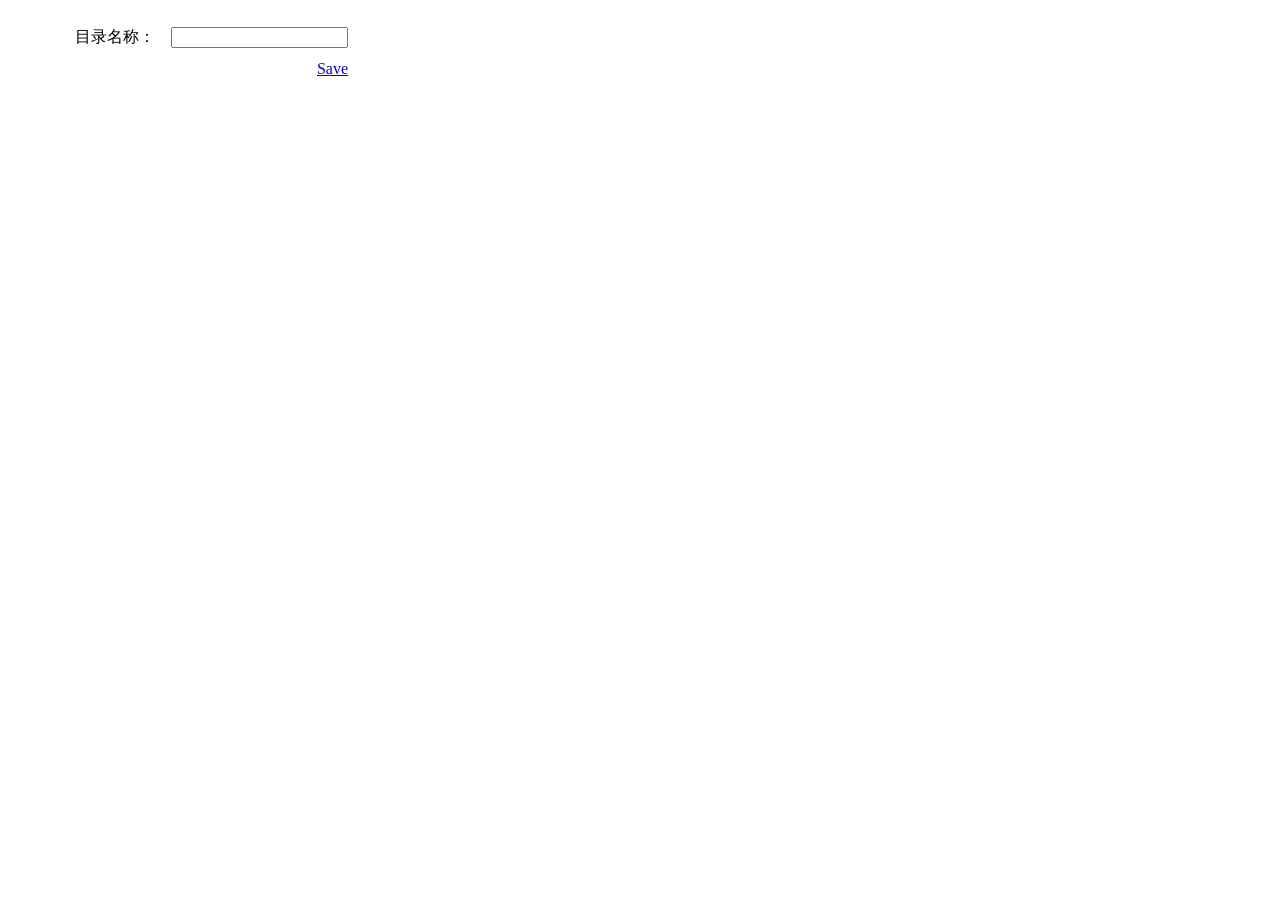
<file: AddMulu.html>
﻿<!DOCTYPE html PUBLIC "-//W3C//DTD XHTML 1.0 Transitional//EN" "http://www.w3.org/TR/xhtml1/DTD/xhtml1-transitional.dtd">

<html xmlns="http://www.w3.org/1999/xhtml">
<head>

    <meta charset="UTF-8">
    <title>注册</title>

    <script type="text/javascript" src="jquery-easyui-1.4.1/jquery.min.js"></script>
    <script type="text/javascript" src="Scripts/jquery.easyui.min.js"></script>
    <script type="text/javascript" src="Scripts/ajaxfileupload.js"></script>
    <script type="text/javascript">
        var prtW = window.opener;
        var prtA;
        if (prtW != null) {
            prtA = prtW.document.getElementById("Cname").value;

        }
    </script>


</head>
<body>

    <div style="margin: 10px 0;"></div>

    <form id="myForm" method="post">



        <div title="注册" style="width: 600px; padding: 10px 60px 20px 60px">
            <table cellpadding="5">




                <tr>
                    <td>目录名称：</td>
                    <td>&nbsp;<input id="CDName" name="CDName" type="text" /></td>
                </tr>

                <tr>
                    <td>&nbsp;</td>
                    <td align="right"><a href="#" id="btnLogin" name="btnLogin" onclick="GetPost();">Save</a></td>
                </tr>
            </table>
        </div>

    </form>


    <script type="text/javascript">


        function GetPost() {


            $(function () {
                $.post("Handler/CourseHandler.ashx?action=AddDirectory", { "CDid": prtA, "CDName": $("#CDName").val() },
                         function (data) {
                             alert(data);
                         }, "json");
            })

        }

    </script>




    <style scoped="scoped">
        .textbox
        {
            height: 20px;
            margin: 0;
            padding: 0 2px;
            box-sizing: content-box;
        }
    </style>

</body>
</html>
</file>
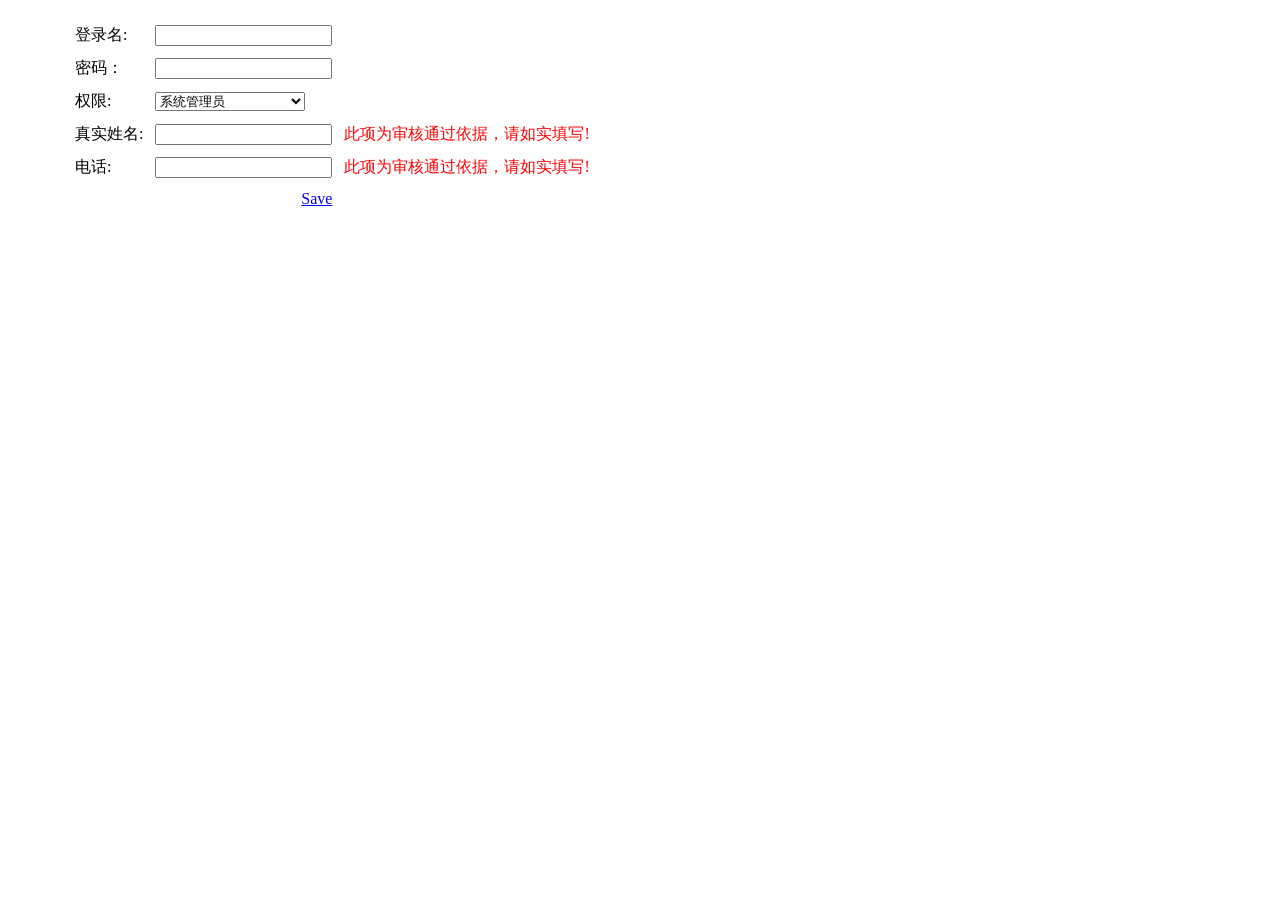
<file: Test_adminAdd.html>
﻿<!DOCTYPE html>
<html xmlns="http://www.w3.org/1999/xhtml">
<head>
<meta http-equiv="Content-Type" content="text/html; charset=utf-8"/>
    <title></title>

   <script type="text/javascript" src="Scripts/jquery.min.js"></script>
    
   <script type="text/javascript" src="Scripts/jquery.easyui.min.js"></script>

</head>
<body>

    <form id="myForm" method="post">

    	<div  title="注册" style="width:600px;padding:10px 60px 20px 60px">
		<table cellpadding="5">
			<tr>
				<td>登录名:</td>
				<td><input id="userName" name="userName"  ></td>
			</tr>

            			<tr>
				<td>密码：</td>
				<td><input id="password" name="password" type="password" ></td>
			</tr>

  

            	<tr>
				<td>权限:</td>
				<td><select id="power" name="power"  name="state" style="width:150px;">
                    <option value="系统管理员">系统管理员</option>
                    <option value="系统管理员">课程管理员</option>
	</select></td>
			</tr>

  
       
			<tr>
				<td>真实姓名:</td>
				<td><input name="turename" ></td>
                <td><div style="color:Red;">此项为审核通过依据，请如实填写!</div></td>
			</tr>

            <tr>
				<td>电话:</td> 
				<td><input name="phone" ></td>
                 <td><div style="color:Red;">此项为审核通过依据，请如实填写!</div></td>
			</tr>

	
            <tr>
				<td></td>
				<td align="right"><a href="#"  id="btnLogin">Save</a></td>
			</tr>
		</table>
	</div>

        </form>



</body>
</html>


<script type="text/javascript">
    $(function () {

        $("#btnLogin").click(function () {


          
            $('#myForm').form('submit', {
                url: 'Handler/AdminHandler.ashx?action=add',
                onSubmit: function () {
                   // return $(this).form('validate');
                },
                success: function (data) {
                    var val = eval('(' + data + ')');
                    alert(val.errcode);

                    //if (val.errcode == 2) {
                    //    $('#dlg').dialog('open');
                    //}
                    //else if (val.errcode == 1) {
                    //    alert("恭喜您已完成注册操作！我们会尽快根据您所填写的 “电话”或者 “Email”与您联系 !确认后系统会自动审核通过！！请耐心等待！");
                    //    window.location = "login.aspx";
                    //}
                }
            });
        })
    })




</script>
</file>
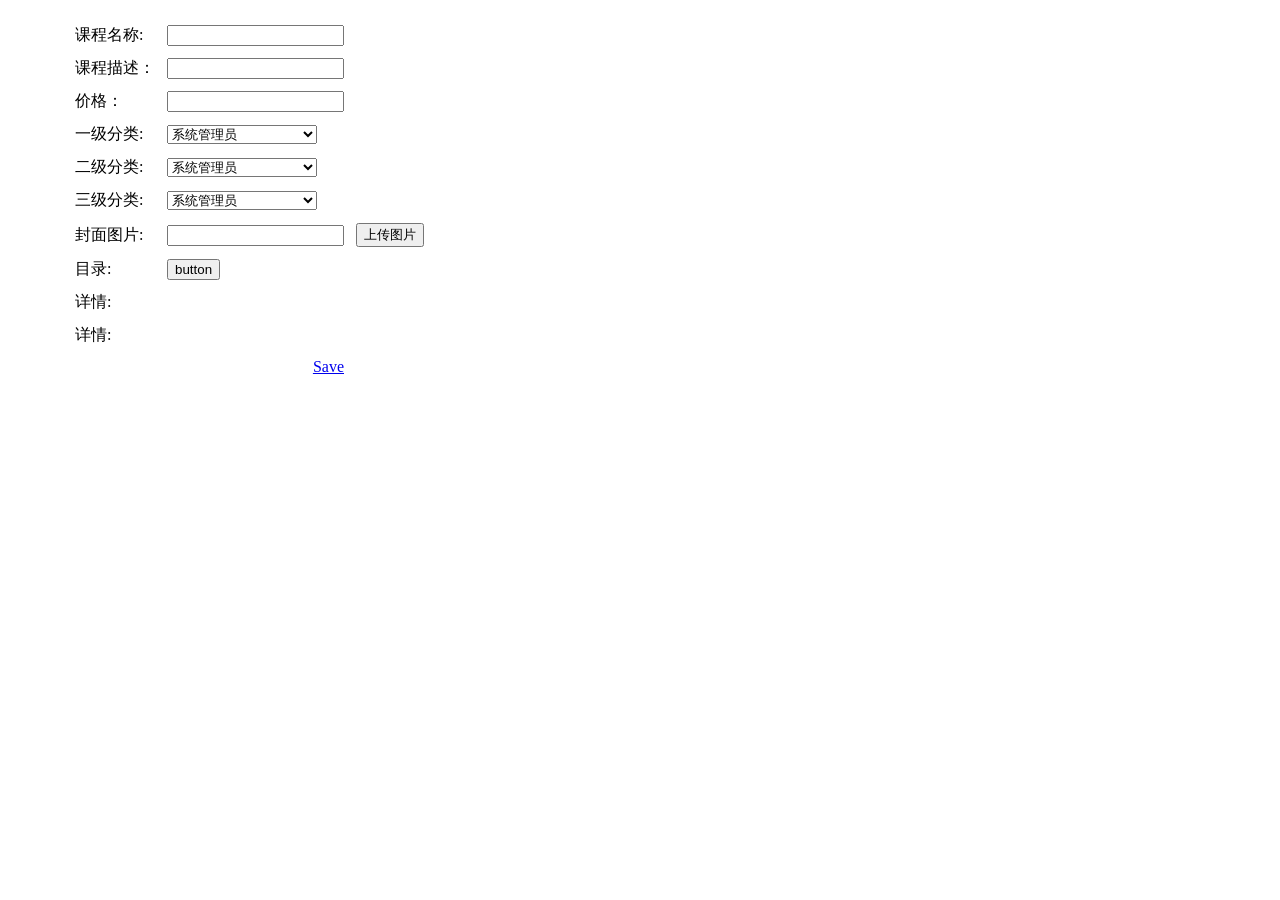
<file: Test_adminCourseDetails.html>
﻿<!DOCTYPE html>
<html xmlns="http://www.w3.org/1999/xhtml">
<head>
<meta http-equiv="Content-Type" content="text/html; charset=utf-8"/>
    <title></title>



   <script type="text/javascript" src="Scripts/jquery.min.js"></script>
    
   <script type="text/javascript" src="Scripts/jquery.easyui.min.js"></script>


     
        <script type="text/javascript">
            function OpenWin() {
                window.open("upfile.html", "aa", "", "");

            }
            function OpenWinAddMuli() {
               
                window.open("AddMulu.html", "aa", "", "");

            }
    </script>


</head>
<body>

    <form id="myForm" method="post">

    	<div  title="注册" style="width:600px;padding:10px 60px 20px 60px">
		<table cellpadding="5">
			<tr>
				<td>课程名称:</td>
				<td><input id="Cname" name="Cname"  ></td>
			</tr>

            			<tr>
				<td>课程描述：</td>
				<td><input id="Cdescribe" name="Cdescribe"  ></td>
			</tr>

              			<tr>
				<td>价格：</td>
				<td><input id="Cprice" name="Cprice"  ></td>
			</tr>





            	<tr>
				<td>一级分类:</td>
				<td><select id="CategoryOne" name="CategoryOne"  name="state" style="width:150px;">
                    <option value="系统管理员">系统管理员</option>
                    <option value="系统管理员">课程管理员</option>
	</select></td>
			</tr>




         	<tr>
				<td>二级分类:</td>
				<td><select id="CategoryTwo" name="CategoryTwo"  name="state" style="width:150px;">
                    <option value="系统管理员">系统管理员</option>
                    <option value="系统管理员">课程管理员</option>
	</select></td>
			</tr>




                     	<tr>
				<td>三级分类:</td>
				<td><select id="CategoryThree" name="CategoryThree"  name="state" style="width:150px;">
                    <option value="系统管理员">系统管理员</option>
                    <option value="系统管理员">课程管理员</option>
	</select></td>
			</tr>



  
       
			<tr>
				<td>封面图片:</td>
				<td><input name="Cpic" id="Cpic"></td>
                <td>
                    <input id="Button1" type="button" value="上传图片" onclick="OpenWin();" /></td>
			</tr>

            <tr>
				<td>目录:</td> 
				<td>
                    <input id="Button2" type="button" value="button" onclick="OpenWinAddMuli();" /></td>
                 <td>&nbsp;</td>
			</tr>

	
            
            <tr>
				<td>详情:</td> 
				<td><div id="mulu"></div></td>
                 <td>&nbsp;</td>
			</tr>

                        
            <tr>
				<td>详情:</td> 
				<td>&nbsp;</td>
                 <td>&nbsp;</td>
			</tr>



            <tr>
				<td></td>
				<td align="right"><a href="#"  id="btnLogin">Save</a></td>
			</tr>
		</table>
	</div>

        </form>



</body>
</html>


<script type="text/javascript">
    $(function () {

        $("#btnLogin").click(function () {


          
            $('#myForm').form('submit', {
                url: 'Handler/CourseHandler.ashx?action=add',
                onSubmit: function () {
                   // return $(this).form('validate');
                },
                success: function (data) {
                    alert(data);
                    //if (val.errcode == 2) {
                    //    $('#dlg').dialog('open');
                    //}
                    //else if (val.errcode == 1) {
                    //    alert("恭喜您已完成注册操作！我们会尽快根据您所填写的 “电话”或者 “Email”与您联系 !确认后系统会自动审核通过！！请耐心等待！");
                    //    window.location = "login.aspx";
                    //}
                }
            });
        })
    })




</script>
</file>
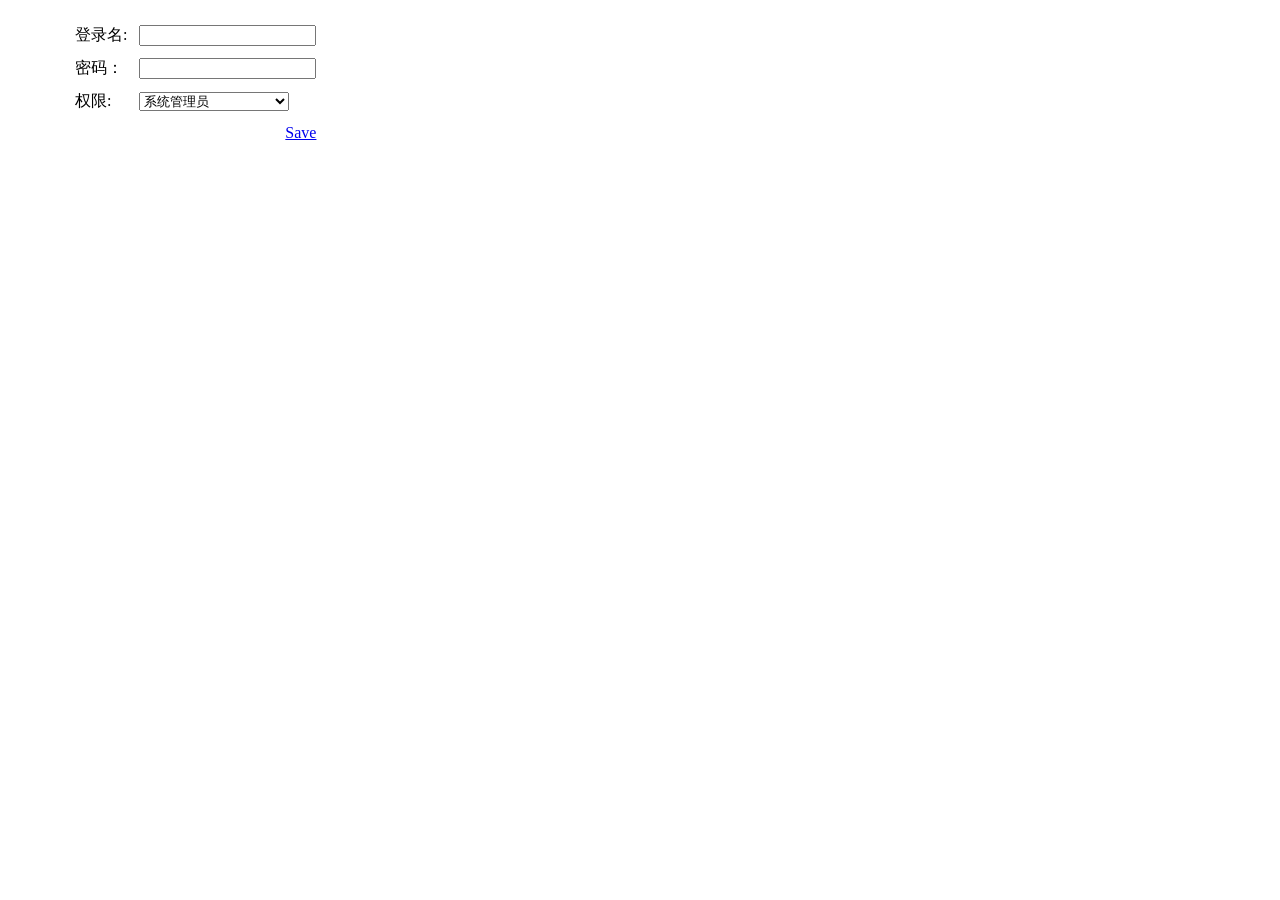
<file: Test_adminLogin.html>
﻿<!DOCTYPE html>
<html xmlns="http://www.w3.org/1999/xhtml">
<head>
<meta http-equiv="Content-Type" content="text/html; charset=utf-8"/>
    <title></title>

   <script type="text/javascript" src="Scripts/jquery.min.js"></script>
    
   <script type="text/javascript" src="Scripts/jquery.easyui.min.js"></script>

</head>
<body>

    <form id="myForm" method="post">

    	<div  title="注册" style="width:600px;padding:10px 60px 20px 60px">
		<table cellpadding="5">
			<tr>
				<td>登录名:</td>
				<td><input id="userName" name="userName"  ></td>
			</tr>

            			<tr>
				<td>密码：</td>
				<td><input id="password" name="password" type="password" ></td>
			</tr>

  

            	<tr>
				<td>权限:</td>
				<td><select id="power" name="power"  name="state" style="width:150px;">
                    <option value="系统管理员">系统管理员</option>
                    <option value="课程管理员">课程管理员</option>
	</select></td>
			</tr>

  	
            <tr>
				<td></td>
				<td align="right"><a href="#"  id="btnLogin">Save</a></td>
			</tr>
		</table>
	</div>

        </form>



</body>
</html>


<script type="text/javascript">
    $(function () {

        $("#btnLogin").click(function () {



            $('#myForm').form('submit', {
                url: 'Handler/AdminLoginAndRegHandler.ashx?action=login',
                onSubmit: function () {
                    // return $(this).form('validate');
                },
                success: function (data) {

                    var msg = eval('(' + data + ')');
                    if(msg.success =="登录成功")
                    {
                        alert(1);
                        window.location = "Test_courseShow.html";

                    }



                    
                }
            });
        })
    })




</script>
</file>
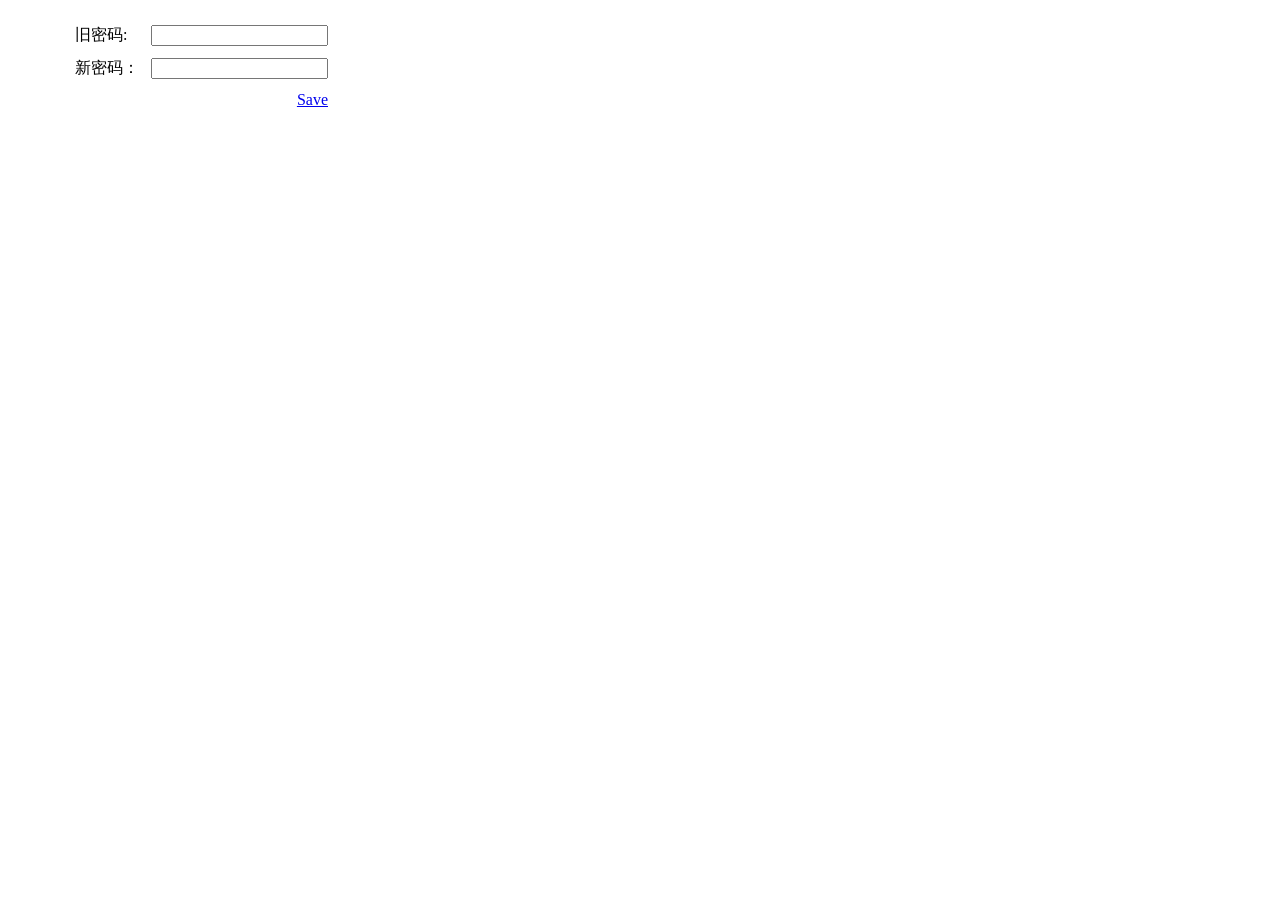
<file: Test_adminUpdatePwd.html>
﻿<!DOCTYPE html>
<html xmlns="http://www.w3.org/1999/xhtml">
<head>
<meta http-equiv="Content-Type" content="text/html; charset=utf-8"/>
    <title></title>

   <script type="text/javascript" src="Scripts/jquery.min.js"></script>
    
   <script type="text/javascript" src="Scripts/jquery.easyui.min.js"></script>

</head>
<body>

    <form id="myForm" method="post">

    	<div  title="注册" style="width:600px;padding:10px 60px 20px 60px">
		<table cellpadding="5">
			<tr>
				<td>旧密码:</td>
				<td><input id="userPwd" name="userPwd" type="password" ></td>
			</tr>

            			<tr>
				<td>新密码：</td>
				<td><input id="newPwd" name="newPwd" type="password" ></td>
			</tr>

  


  
       




	
            <tr>
				<td></td>
				<td align="right"><a href="#"  id="btnLogin">Save</a></td>
			</tr>
		</table>
	</div>

        </form>



</body>
</html>


<script type="text/javascript">
    $(function () {

        $("#btnLogin").click(function () {


          
            $('#myForm').form('submit', {

                url: 'Handler/AdminHandler.ashx?action=updatepass',
                onSubmit: function () {
                   // return $(this).form('validate');
                },
                success: function (data) {
                    var val = eval('(' + data + ')');
                  

                }
            });
        })
    })




</script>
</file>
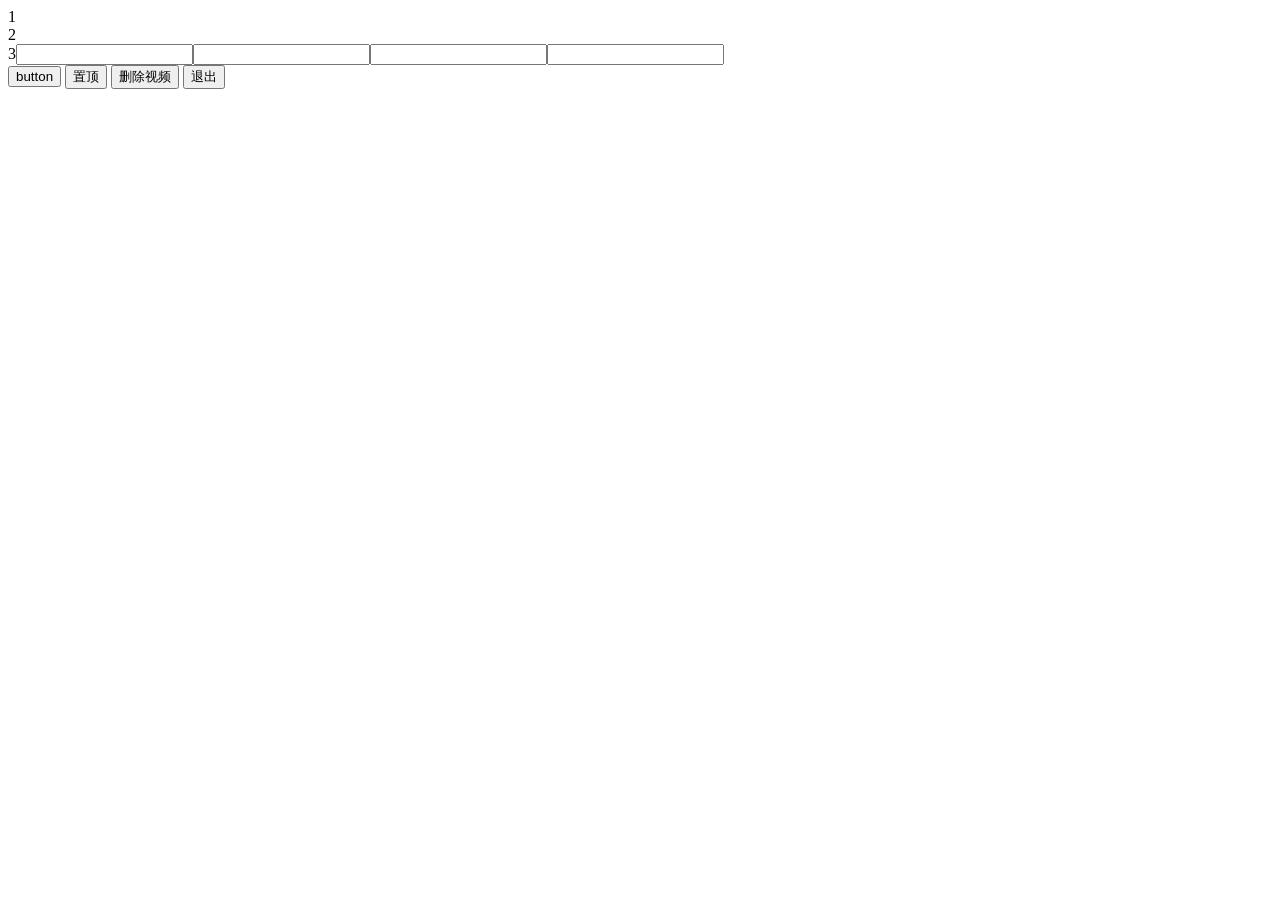
<file: Test_courseDIR.html>
﻿<!DOCTYPE html>
<html xmlns="http://www.w3.org/1999/xhtml">
<head>
<meta http-equiv="Content-Type" content="text/html; charset=utf-8"/>
    <title></title>

    
   <script type="text/javascript" src="Scripts/jquery.min.js"></script>
    
   <script type="text/javascript" src="Scripts/jquery.easyui.min.js"></script>

</head>
<body>
    <div id="1">1</div><div id="2">2</div><div id="3">3<input id="searchText" name="searchText" type="text" /><input id="CategoryOne" name="CategoryOne" type="text" /><input id="CategoryTwo" name="CategoryTwo" type="text" /><input id="CategoryThree" name="CategoryThree" type="text" /></div>
    <input id="Button1" type="button" value="button" />
        <input id="top" type="button" value="置顶" />


     <input id="delVideo" type="button" value="删除视频" />


    <input id="quit" type="button" value="退出" />

    <div id ="result"></div>

</body>
</html>
<script type="text/javascript">





    $(function () {
        $("#1").click(function () {

            $.ajax({
                type: "POST",
                url: "Handler/CourseHandler.ashx?action=AddDirectory",
                data: "CDName=aaaa&CDid=1",
                success: function (msg) {
                   
                }
            });

        })

        $("#2").click(function () {
            

            $.ajax({
                type: "POST",
                url: "Handler/CourseHandler.ashx?action=show",
                data: "pageStart=" + $("#2").text() + "&searchText=" + $("#searchText").val() + "&CategoryOne=" + $("#CategoryOne").val() + "&CategoryTwo=" + $("#CategoryTwo").val() + "&CategoryThree=" + $("#CategoryThree").val(),
                success: function (msg) {

                }
            });


        })

        $("#3").click(function () {
           

            $.ajax({
                type: "POST",
                url: "Handler/CourseHandler.ashx?action=getcategory",
                data: "pageStart=" + $("#3").text(),
                success: function (msg) {

                }
            });

        })


        $("#Button1").click(function () {


            $.ajax({
                type: "POST",
                url: "Handler/CourseHandler.ashx?action=getcourse",
                data: "ID=1",
                success: function (msg) {
                    alert(msg);
                }
            });

        })



        //$("#delVideo").click(function () {


        //    $.ajax({
        //        type: "POST",
        //        url: "Handler/CourseHandler.ashx?action=delvideo",
        //        data: "Did=1&courseId=1&Vid=1",
        //        success: function (msg) {
        //            alert(msg);
        //        }
        //    });

        //})


        //$("#top").click(function () {


        //    $.ajax({
        //        type: "POST",
        //        url: "Handler/CourseHandler.ashx?action=top",
        //        data: "ID=1",
        //        success: function (msg) {
        //            alert(msg);
        //        }
        //    });

        //})




        $("#quit").click(function () {


            $.ajax({
                type: "POST",
                url: "Handler/AdminHandler.ashx?action=quit",
                data: "ID=1",
                success: function (msg) {

                    var data = eval('(' + msg + ')');
                    if (data.success == "退出成功") {
                        window.location = "Test_adminLogin.html";

                    }

                    alert(msg);
                }
            });

        })






    })


</script>
</file>
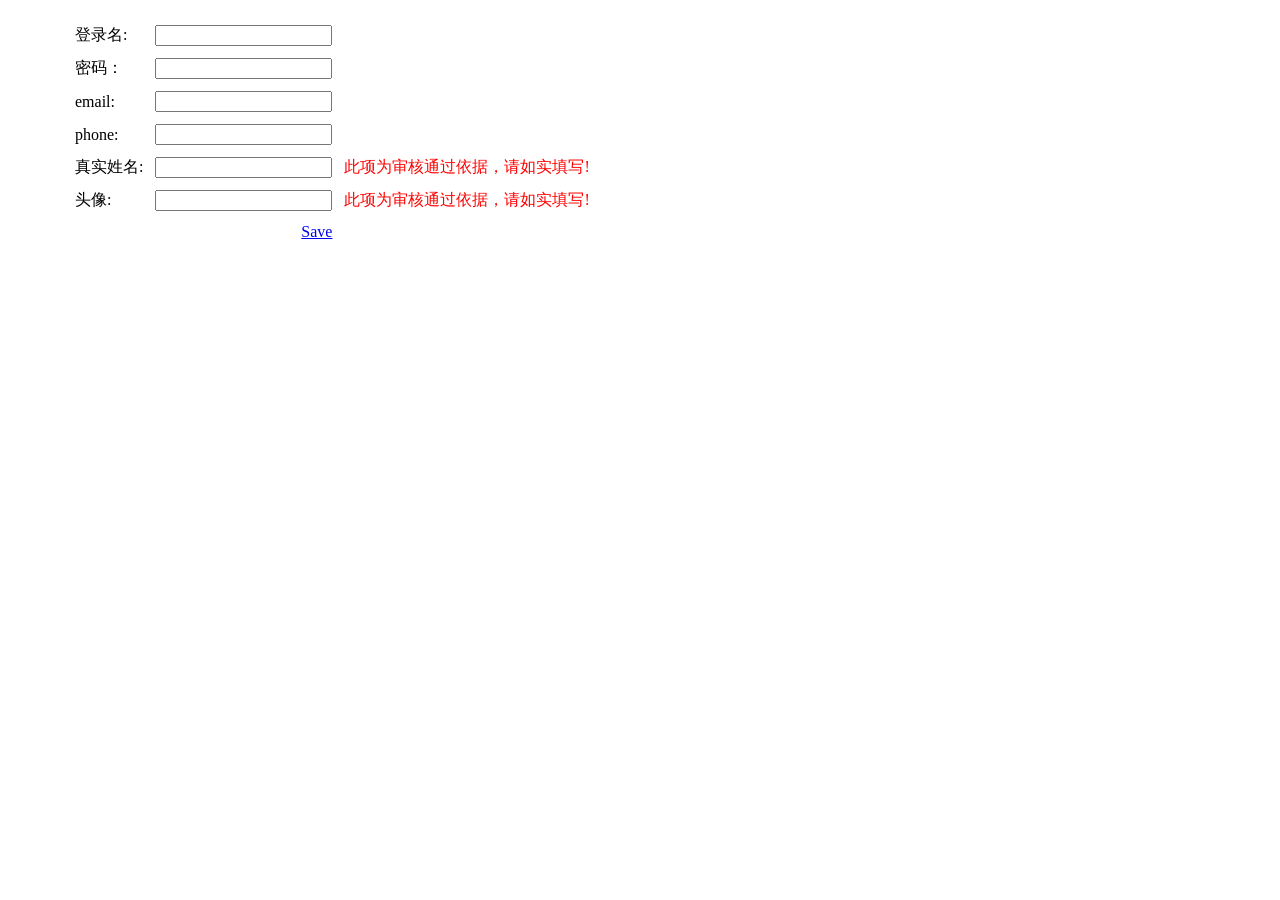
<file: Test_UserAdd.html>
﻿<!DOCTYPE html>
<html xmlns="http://www.w3.org/1999/xhtml">
<head>
<meta http-equiv="Content-Type" content="text/html; charset=utf-8"/>
    <title></title>

   <script type="text/javascript" src="Scripts/jquery.min.js"></script>
    
   <script type="text/javascript" src="Scripts/jquery.easyui.min.js"></script>

</head>
<body>

    <form id="myForm" method="post">

    	<div  title="注册" style="width:600px;padding:10px 60px 20px 60px">
		<table cellpadding="5">
			<tr>
				<td>登录名:</td>
				<td><input id="userName" name="userName"  ></td>
			</tr>

            			<tr>
				<td>密码：</td>
				<td><input id="userPwd" name="userPwd" type="password" ></td>
			</tr>

  

            	<tr>
				<td>email:</td>
						<td><input id="email" name="email" ></td>
			</tr>

  
               	<tr>
				<td>phone:</td>
						<td><input id="phone" name="phone" ></td>
			</tr>




       
			<tr>
				<td>真实姓名:</td>
				<td><input name="nickname" id="nickname"></td>
                <td><div style="color:Red;">此项为审核通过依据，请如实填写!</div></td>
			</tr>

            <tr>
				<td>头像:</td> 
				<td><input name="userPic" ></td>
                 <td><div style="color:Red;">此项为审核通过依据，请如实填写!</div></td>
			</tr>

	
            <tr>
				<td></td>
				<td align="right"><a href="#"  id="btnLogin">Save</a></td>
			</tr>
		</table>
	</div>

        </form>



</body>
</html>


<script type="text/javascript">
    $(function () {

        $("#btnLogin").click(function () {


          
            $('#myForm').form('submit', {
                url: 'Handler/OnCourseHandler.ashx?action=deletecollection&CourseID=1',
                onSubmit: function () {
                   // return $(this).form('validate');
                },
                success: function (data) {
                    var val = eval('(' + data + ')');
                    alert(val.errcode);

                    //if (val.errcode == 2) {
                    //    $('#dlg').dialog('open');
                    //}
                    //else if (val.errcode == 1) {
                    //    alert("恭喜您已完成注册操作！我们会尽快根据您所填写的 “电话”或者 “Email”与您联系 !确认后系统会自动审核通过！！请耐心等待！");
                    //    window.location = "login.aspx";
                    //}
                }
            });
        })
    })




</script>
</file>
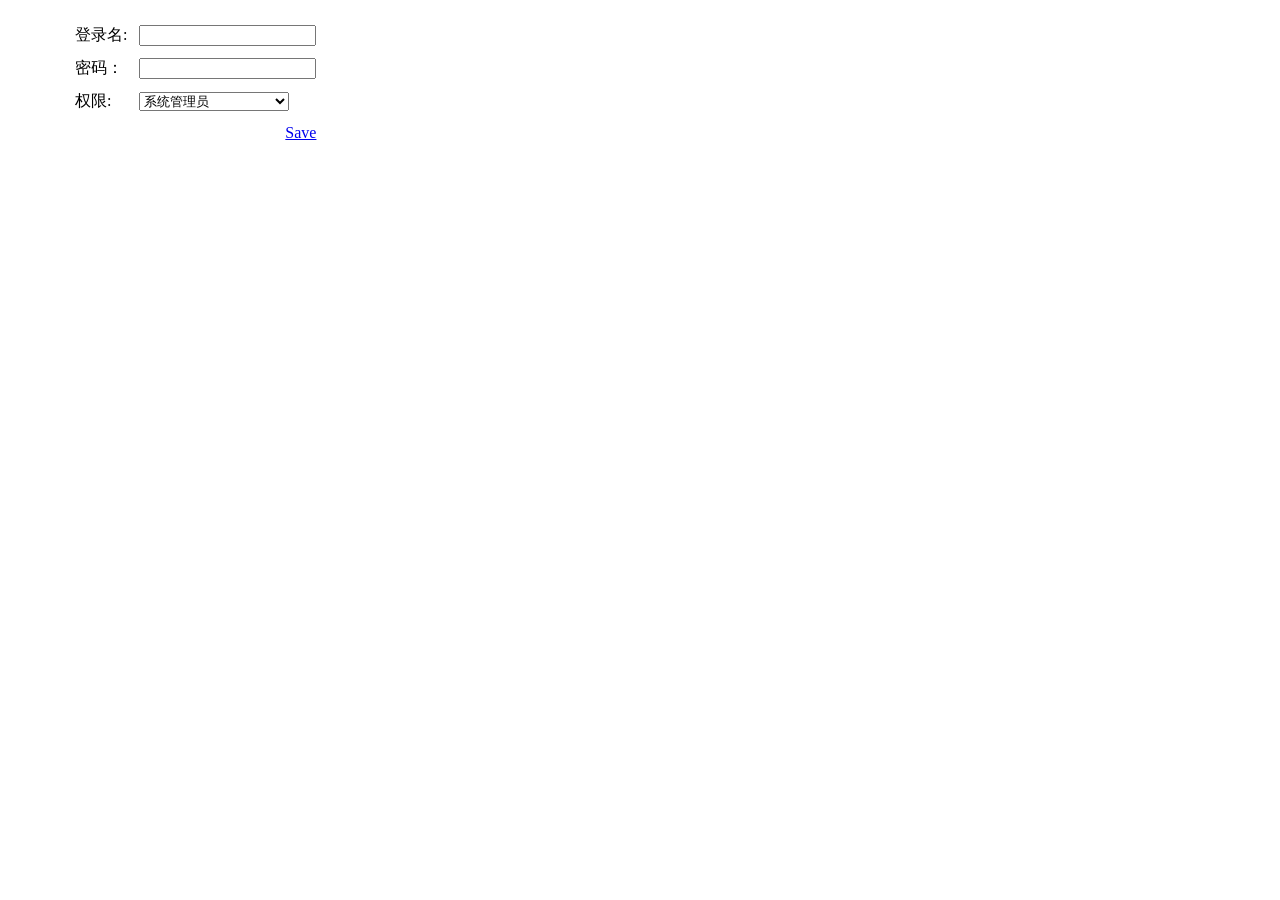
<file: Test_UserIsLogin.html>
﻿<!DOCTYPE html>
<html xmlns="http://www.w3.org/1999/xhtml">
<head>
<meta http-equiv="Content-Type" content="text/html; charset=utf-8"/>
    <title></title>

   <script type="text/javascript" src="Scripts/jquery.min.js"></script>
    
   <script type="text/javascript" src="Scripts/jquery.easyui.min.js"></script>

</head>
<body>

    <form id="myForm" method="post">

    	<div  title="注册" style="width:600px;padding:10px 60px 20px 60px">
		<table cellpadding="5">
			<tr>
				<td>登录名:</td>
				<td><input id="userName" name="userName"  ></td>
			</tr>

            			<tr>
				<td>密码：</td>
				<td><input id="password" name="password" type="password" ></td>
			</tr>

  

            	<tr>
				<td>权限:</td>
				<td><select id="power" name="power"  name="state" style="width:150px;">
                    <option value="系统管理员">系统管理员</option>
                    <option value="课程管理员">课程管理员</option>
	</select></td>
			</tr>

  	
            <tr>
				<td></td>
				<td align="right"><a href="#"  id="btnLogin">Save</a></td>
			</tr>
		</table>
	</div>

        </form>



</body>
</html>


<script type="text/javascript">
    $(function () {

        $("#btnLogin").click(function () {



            $('#myForm').form('submit', {
                url: 'Handler/OfflineCourseHandler.ashx?action=isLogin',
                onSubmit: function () {
                    // return $(this).form('validate');
                },
                success: function (data) {

                    var msg = eval('(' + data + ')');
                    alert(msg.err);



                    
                }
            });
        })
    })




</script>
</file>
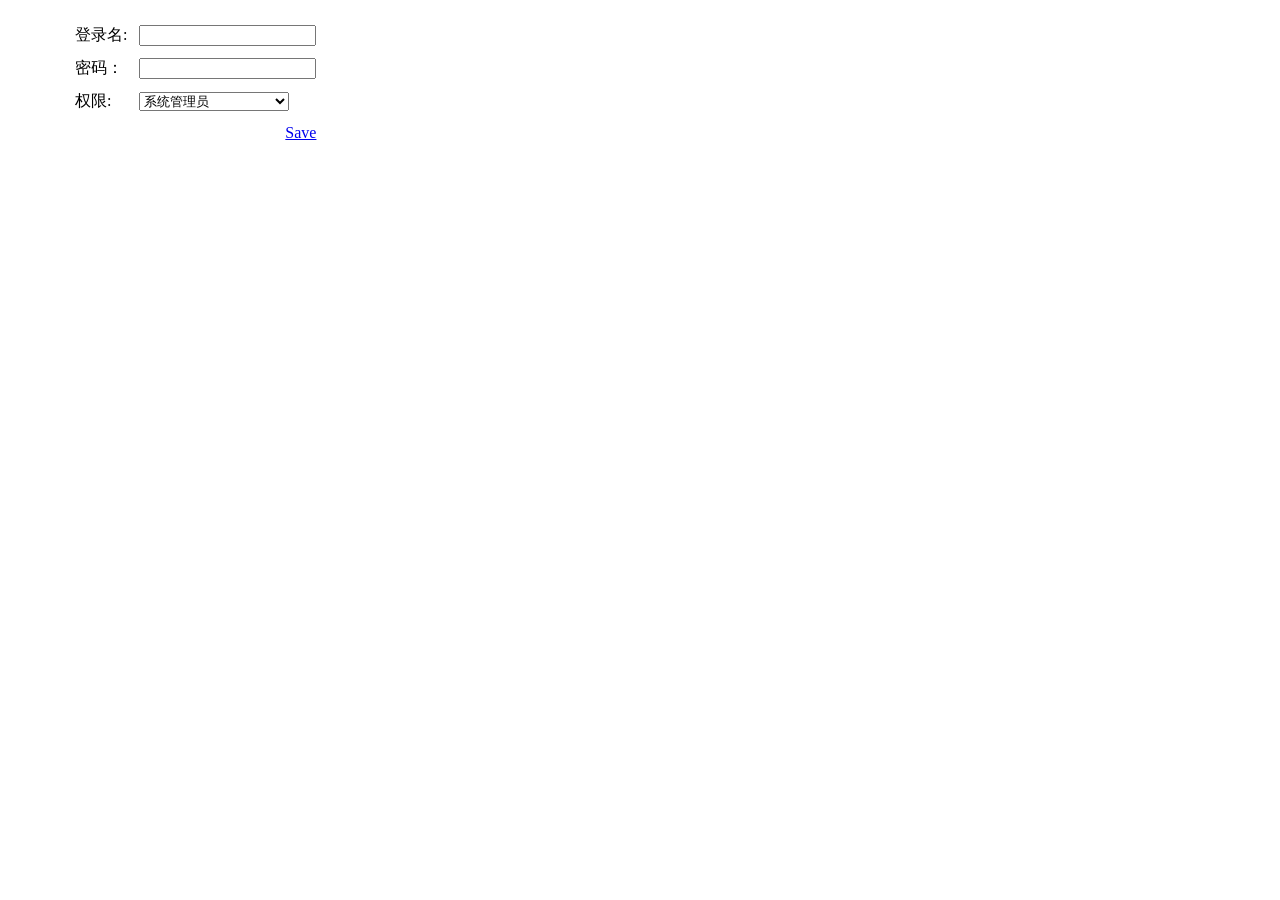
<file: Test_UserLogin.html>
﻿<!DOCTYPE html>
<html xmlns="http://www.w3.org/1999/xhtml">
<head>
<meta http-equiv="Content-Type" content="text/html; charset=utf-8"/>
    <title></title>

   <script type="text/javascript" src="Scripts/jquery.min.js"></script>
    
   <script type="text/javascript" src="Scripts/jquery.easyui.min.js"></script>

</head>
<body>

    <form id="myForm" method="post">

    	<div  title="注册" style="width:600px;padding:10px 60px 20px 60px">
		<table cellpadding="5">
			<tr>
				<td>登录名:</td>
				<td><input id="userName" name="userName"  ></td>
			</tr>

            			<tr>
				<td>密码：</td>
				<td><input id="password" name="userPwd" type="userPwd" ></td>
			</tr>

  

            	<tr>
				<td>权限:</td>
				<td><select id="power" name="power"  name="state" style="width:150px;">
                    <option value="系统管理员">系统管理员</option>
                    <option value="课程管理员">课程管理员</option>
	</select></td>
			</tr>

  	
            <tr>
				<td></td>
				<td align="right"><a href="#"  id="btnLogin">Save</a></td>
			</tr>
		</table>
	</div>

        </form>



</body>
</html>


<script type="text/javascript">
    $(function () {

        $("#btnLogin").click(function () {



            $('#myForm').form('submit', {
                url: 'Handler/UserHandler.ashx?action=login',
                onSubmit: function () {
                    // return $(this).form('validate');
                },
                success: function (data) {
                    alert(data);
                    //var msg = eval('(' + data + ')');
                    //alert(msg);



                    
                }
            });
        })
    })




</script>
</file>
